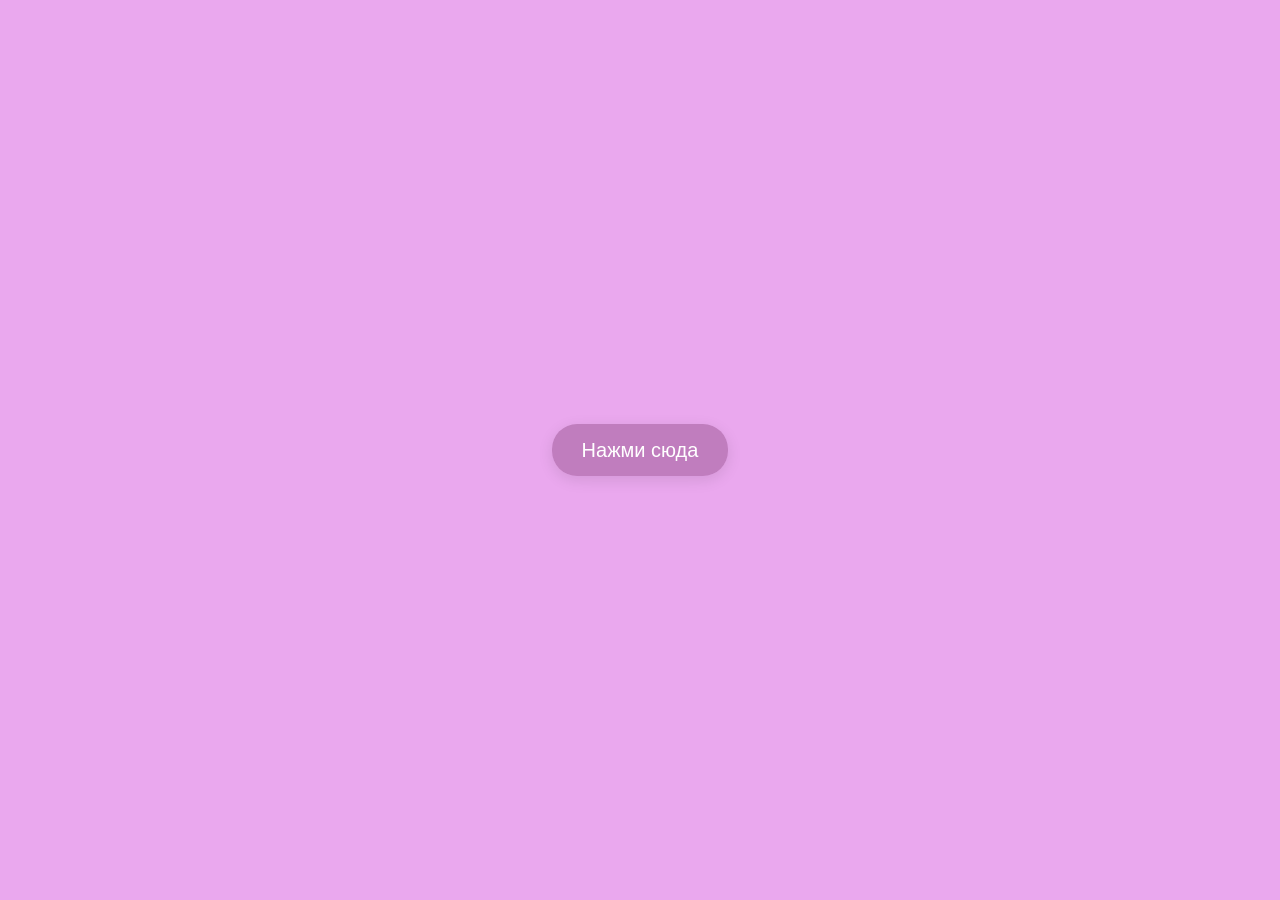
<file: index.html>
<!DOCTYPE html>
<html lang="ru">
<head>
    <meta charset="UTF-8">
    <title>Начало</title>
    <link rel="stylesheet" href="style.css">
</head>
<body>
    <div class="container">
        <a href="universe.html" class="btn">Нажми сюда</a>
    </div>

    <script>
        function createHeart() {
            const heart = document.createElement('div');
            heart.classList.add('heart');
            heart.innerHTML = '❤️';
            heart.style.left = Math.random() * 100 + 'vw';
            heart.style.animationDuration = Math.random() * 3 + 2 + 's';
            document.body.appendChild(heart);
            setTimeout(() => { heart.remove(); }, 5000);
        }
        setInterval(createHeart, 300);
    </script>
</body>
</html>
</file>
<file: style.css>
body {
    margin: 0;
    padding: 0;
    display: flex;
    justify-content: center;
    align-items: center;
    min-height: 100vh;
    background-color: #eaa8ee; /* Ваш новый цвет фона */
    font-family: 'Arial', sans-serif;
    text-align: center;
    overflow: hidden; /* Чтобы не было полос прокрутки из-за сердечек */
    position: relative;
    overflow: hidden; /* Чтобы не было прокрутки на странице с сердцем */
}

.container {
    padding: 20px;
    position: relative;
    z-index: 10; /* Чтобы текст и кнопка были поверх сердечек */
}

.btn {
    padding: 15px 30px;
    font-size: 20px;
    color: white;
    background-color: #c07dbe; /* Цвет кнопки в тон сердечкам */
    text-decoration: none;
    border-radius: 25px;
    transition: 0.3s;
    box-shadow: 0 4px 15px rgba(0,0,0,0.1);
}

.btn:hover {
    background-color: #a666a3;
    transform: scale(1.05);
}

h1 {
    color: #ffffff;
    text-shadow: 2px 2px 4px rgba(0,0,0,0.1);
    margin-bottom: 30px;
}

.languages p {
    font-size: 24px;
    color: #ffffff;
    margin: 10px 0;
    text-shadow: 1px 1px 2px rgba(0,0,0,0.1);
}

.back-btn {
    display: inline-block;
    margin-top: 30px;
    color: white;
    text-decoration: none;
    font-size: 16px;
    opacity: 0.8;
}

.back-btn:hover {
    opacity: 1;
}

/* Стили для летающих сердечек */
.heart {
    position: absolute;
    bottom: -10vh;
    color: #c07dbe; /* Ваш цвет сердечек */
    font-size: 20px;
    user-select: none;
    pointer-events: none;
    animation: floatUp linear forwards;
    opacity: 0;
}

@keyframes floatUp {
    0% {
        transform: translateY(0) rotate(0deg);
        opacity: 0;
    }
    10% {
        opacity: 0.8;
    }
    90% {
        opacity: 0.8;
    }
    100% {
        transform: translateY(-110vh) rotate(360deg);
        opacity: 0;
    }
}
</file>
